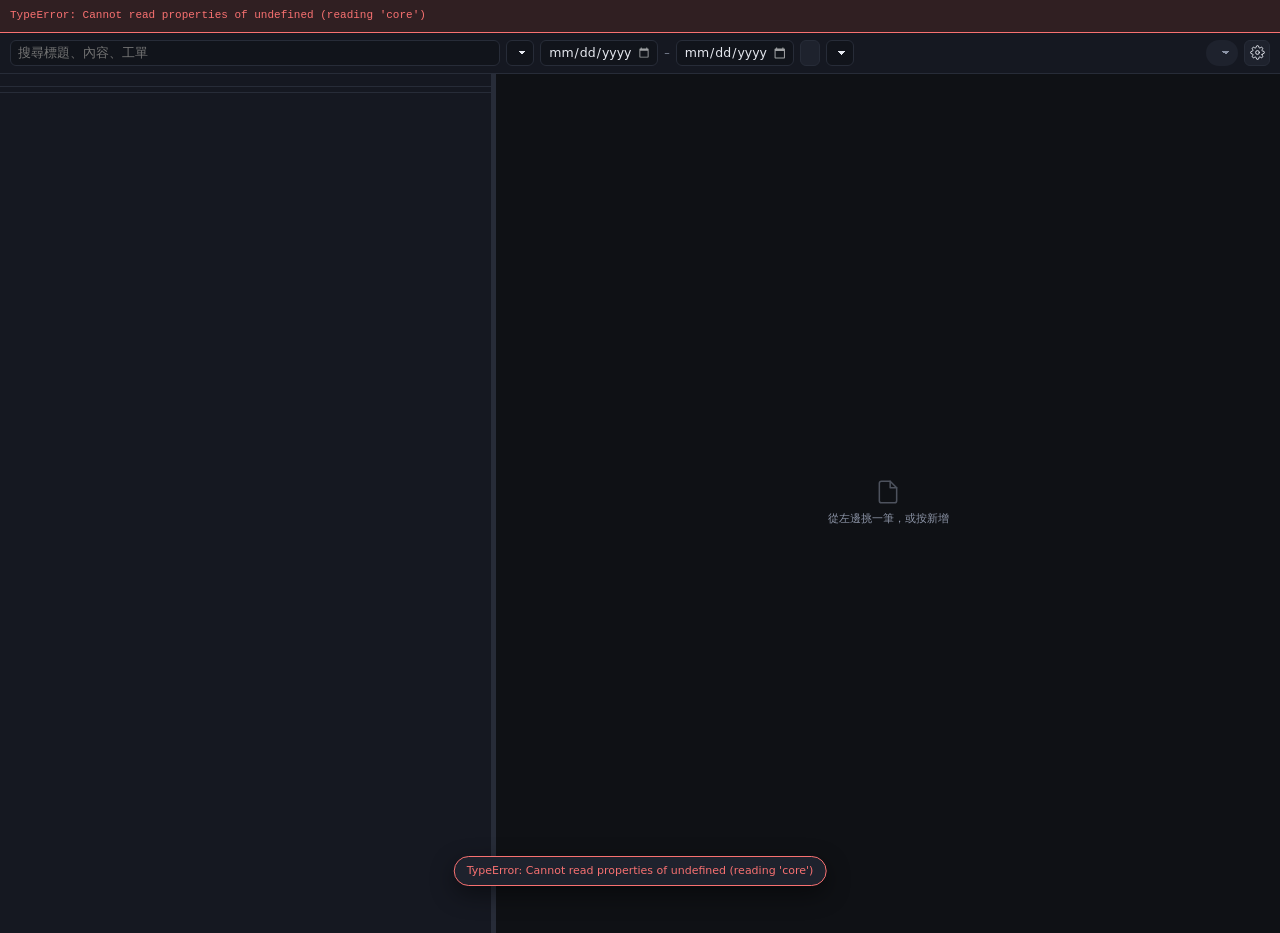
<file: src/index.html>
<!doctype html>
<html lang="zh-TW" data-theme="dark">
  <head>
    <meta charset="utf-8" />
    <meta name="viewport" content="width=device-width, initial-scale=1" />
    <title>WorkLog</title>
    <link rel="stylesheet" href="styles.css" />
  </head>
  <body>
    <div class="app">
      <header class="toolbar">
        <input class="field search" id="keyword" data-i18n-placeholder="search.placeholder" />
        <select class="field compact" id="rangeScope"></select>
        <input type="date" class="field date" id="dateFrom" />
        <span class="sep">–</span>
        <input type="date" class="field date" id="dateTo" />
        <button class="btn" id="statusFilterBtn"></button>
        <select class="field compact" id="userFilter"></select>
        <span class="spacer"></span>
        <span class="badge static" id="rangeShortBadge" hidden></span>
        <select class="badge" id="hoursBadge" data-i18n-title="general.reminder"></select>
        <button class="btn icon" id="settingsBtn" data-i18n-title="btn.settings">
          <svg width="15" height="15" viewBox="0 0 24 24" fill="none" stroke="currentColor" stroke-width="1.6" stroke-linecap="round" stroke-linejoin="round">
            <circle cx="12" cy="12" r="3"></circle>
            <path d="M19.4 15a1.65 1.65 0 0 0 .33 1.82l.06.06a2 2 0 1 1-2.83 2.83l-.06-.06a1.65 1.65 0 0 0-1.82-.33 1.65 1.65 0 0 0-1 1.51V21a2 2 0 1 1-4 0v-.09A1.65 1.65 0 0 0 9 19.4a1.65 1.65 0 0 0-1.82.33l-.06.06a2 2 0 1 1-2.83-2.83l.06-.06a1.65 1.65 0 0 0 .33-1.82 1.65 1.65 0 0 0-1.51-1H3a2 2 0 1 1 0-4h.09A1.65 1.65 0 0 0 4.6 9a1.65 1.65 0 0 0-.33-1.82l-.06-.06a2 2 0 1 1 2.83-2.83l.06.06A1.65 1.65 0 0 0 9 4.6a1.65 1.65 0 0 0 1-1.51V3a2 2 0 1 1 4 0v.09a1.65 1.65 0 0 0 1 1.51 1.65 1.65 0 0 0 1.82-.33l.06-.06a2 2 0 1 1 2.83 2.83l-.06.06A1.65 1.65 0 0 0 19.4 9c.14.36.4.67.75.88H21a2 2 0 1 1 0 4h-.09a1.65 1.65 0 0 0-1.51 1z"></path>
          </svg>
        </button>
      </header>

      <div class="body">
        <section class="list-pane">
          <div class="pane-head"><span id="listCount"></span></div>
          <div class="list-head" id="listHead"></div>
          <div class="list" id="list"></div>
        </section>

        <div class="splitter" id="splitter"></div>

        <section class="detail-pane">
          <div class="empty" id="detailEmpty">
            <svg width="26" height="26" viewBox="0 0 24 24" fill="none" stroke="currentColor" stroke-width="1.4" stroke-linecap="round" stroke-linejoin="round">
              <path d="M14 2H6a2 2 0 0 0-2 2v16a2 2 0 0 0 2 2h12a2 2 0 0 0 2-2V8z"></path>
              <path d="M14 2v6h6"></path>
            </svg>
            <span data-i18n="empty.detail"></span>
          </div>

          <div class="detail-form" id="detailForm" hidden>
            <div class="content-block">
              <label class="label" for="fContent" data-i18n="detail.content"></label>
              <textarea class="input" id="fContent"></textarea>
            </div>

            <div class="section">
              <div class="section-head">
                <span data-i18n="links.related"></span>
                <span class="spacer"></span>
                <button class="btn tiny" id="addLinkBtn" data-i18n="btn.link"></button>
              </div>
              <div class="section-body" id="linksRelated"></div>
            </div>
          </div>
        </section>
      </div>
    </div>

    <dialog id="statusDialog">
      <div class="dialog-head" data-i18n="filter.status"></div>
      <div class="dialog-body checks" id="statusChecks"></div>
      <div class="dialog-foot">
        <button class="btn" id="statusDialogClose" data-i18n="btn.close"></button>
      </div>
    </dialog>

    <dialog id="linkDialog">
      <div class="dialog-head" data-i18n="links.picker"></div>
      <div class="dialog-body">
        <input class="input" id="linkSearch" data-i18n-placeholder="links.search" />
        <div id="linkCandidates"></div>
      </div>
      <div class="dialog-foot">
        <button class="btn" id="linkDialogClose" data-i18n="btn.close"></button>
      </div>
    </dialog>

    <script src="i18n.js"></script>
    <script src="api.js"></script>
    <script src="history.js"></script>
    <script src="app.js"></script>
  </body>
</html>
</file>
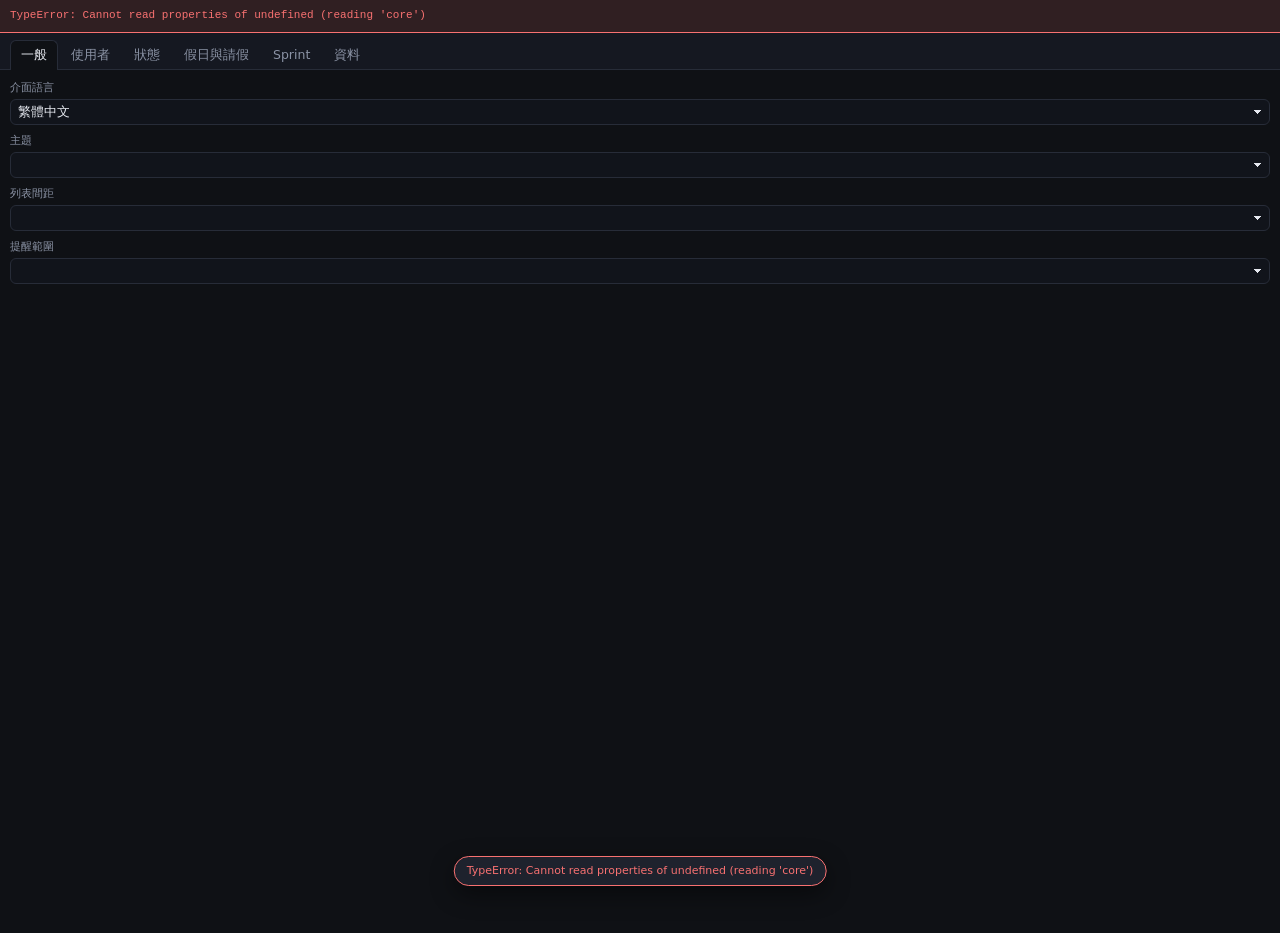
<file: src/settings.html>
<!doctype html>
<html lang="zh-TW" data-theme="dark">
  <head>
    <meta charset="utf-8" />
    <meta name="viewport" content="width=device-width, initial-scale=1" />
    <title>WorkLog</title>
    <link rel="stylesheet" href="styles.css" />
  </head>
  <body>
    <div class="app">
      <nav class="tabs">
        <button class="tab active" data-panel="general" data-i18n="tab.general"></button>
        <button class="tab" data-panel="users" data-i18n="tab.users"></button>
        <button class="tab" data-panel="statuses" data-i18n="tab.statuses"></button>
        <button class="tab" data-panel="calendar" data-i18n="tab.calendar"></button>
        <button class="tab" data-panel="sprint" data-i18n="tab.sprint"></button>
        <button class="tab" data-panel="data" data-i18n="tab.data"></button>
      </nav>

      <section class="panel active" id="panel-general">
        <div>
          <label class="label" for="language" data-i18n="general.language"></label>
          <select class="input" id="language">
            <option value="zh-TW">繁體中文</option>
            <option value="en">English</option>
          </select>
        </div>
        <div>
          <label class="label" for="theme" data-i18n="general.theme"></label>
          <select class="input" id="theme"></select>
        </div>
        <div>
          <label class="label" for="density" data-i18n="general.density"></label>
          <select class="input" id="density"></select>
        </div>
        <div>
          <label class="label" for="reminderRange" data-i18n="general.reminder"></label>
          <select class="input" id="reminderRange"></select>
        </div>
      </section>

      <section class="panel" id="panel-users">
        <div class="table" id="userTable"></div>
        <div class="actions">
          <input class="input" id="newUserName" data-i18n-placeholder="users.name" />
          <input class="input num" type="number" id="newUserHours" step="0.5" min="0" value="8" />
          <button class="btn primary" id="addUser" data-i18n="users.add"></button>
        </div>
      </section>

      <section class="panel" id="panel-statuses">
        <div>
          <label class="label" for="defaultStatus" data-i18n="statuses.default"></label>
          <select class="input" id="defaultStatus"></select>
        </div>
        <div class="table" id="statusTable"></div>
        <div class="actions">
          <input class="input" id="newStatusName" data-i18n-placeholder="statuses.name" />
          <input class="input" type="color" id="newStatusColor" value="#5b8cff" />
          <button class="btn primary" id="addStatus" data-i18n="statuses.add"></button>
        </div>
      </section>

      <section class="panel" id="panel-calendar">
        <div class="section">
          <div class="section-head"><span data-i18n="calendar.holidays"></span></div>
          <div class="section-body">
            <div class="actions">
              <select class="input compact" id="importYear"></select>
              <button class="btn primary" id="importTaiwan" data-i18n="calendar.importTaiwan"></button>
              <span class="hint" id="importHint" data-i18n="calendar.importHint"></span>
            </div>
            <div class="table" id="holidayTable"></div>
            <div class="actions">
              <input class="input" type="date" id="newHolidayDate" />
              <input class="input" id="newHolidayName" data-i18n-placeholder="calendar.name" />
              <label class="check">
                <input type="checkbox" id="newHolidayWorkday" />
                <span data-i18n="calendar.makeUp"></span>
              </label>
              <button class="btn" id="addHoliday" data-i18n="calendar.addHoliday"></button>
            </div>
          </div>
        </div>

        <div class="section">
          <div class="section-head"><span data-i18n="calendar.leaves"></span></div>
          <div class="section-body">
            <div class="table" id="leaveTable"></div>
            <div class="actions">
              <select class="input" id="newLeaveUser"></select>
              <input class="input" type="date" id="newLeaveDate" />
              <input class="input num" type="number" id="newLeaveHours" step="0.5" min="0" />
              <button class="btn" id="addLeave" data-i18n="calendar.addLeave"></button>
            </div>
          </div>
        </div>
      </section>

      <section class="panel" id="panel-sprint">
        <div class="hint" data-i18n="sprint.hint"></div>
        <div>
          <label class="label" for="sprintNumber" data-i18n="sprint.anchorNumber"></label>
          <input class="input num" type="number" id="sprintNumber" />
        </div>
        <div>
          <label class="label" for="sprintStart" data-i18n="sprint.anchorStart"></label>
          <input class="input" type="date" id="sprintStart" />
        </div>
        <div>
          <label class="label" for="sprintLength" data-i18n="sprint.lengthDays"></label>
          <input class="input num" type="number" id="sprintLength" min="1" value="14" />
        </div>
        <div class="actions">
          <button class="btn primary" id="saveSprint" data-i18n="btn.save"></button>
        </div>
      </section>

      <section class="panel" id="panel-data">
        <div class="hint" data-i18n="data.hint"></div>
        <div>
          <label class="label" for="dbPath" data-i18n="data.path"></label>
          <input class="input" id="dbPath" />
        </div>
        <div class="actions">
          <button class="btn primary" id="changeDb" data-i18n="data.change"></button>
          <button class="btn" id="revealDb" data-i18n="data.reveal"></button>
        </div>
      </section>
    </div>

    <dialog id="statusDeleteDialog">
      <div class="dialog-head" data-i18n="statuses.deleteTitle"></div>
      <div class="dialog-body">
        <label class="label" data-i18n="statuses.replacement"></label>
        <select class="input" id="replacementStatus"></select>
      </div>
      <div class="dialog-foot">
        <button class="btn" id="statusDeleteCancel" data-i18n="btn.cancel"></button>
        <button class="btn danger" id="statusDeleteConfirm" data-i18n="btn.delete"></button>
      </div>
    </dialog>

    <script src="i18n.js"></script>
    <script src="api.js"></script>
    <script src="history.js"></script>
    <script src="settings.js"></script>
  </body>
</html>
</file>
<file: src/styles.css>
:root {
  --w-ticket: 56px;
  --w-hours: 40px;
  --w-status: 68px;
  --w-date: 94px;
  --w-user: 68px;
  --row-pad: 2px;
  --cell-h: 20px;
  --radius: 6px;
  --radius-sm: 4px;
  --control-h: 26px;
  --row-h: 30px;
  --fs: 12.5px;
  --fs-sm: 11px;
  --fs-title: 13px;
  --gap: 8px;
  --pad: 10px;
  --ease: 120ms ease;
}

[data-theme='dark'] {
  color-scheme: dark;
  --bg-canvas: #0f1115;
  --bg-surface: #151821;
  --bg-elevated: #1e222d;
  --bg-input: #11141b;
  --border: #272c38;
  --border-strong: #363d4d;
  --text: #e5e8ef;
  --text-dim: #8b93a5;
  --accent: #5b8cff;
  --ok: #4ade80;
  --warn: #f59e0b;
  --danger: #f87171;
  --tint: 30%;
  --shadow: 0 8px 24px rgba(0, 0, 0, 0.45);
}

[data-theme='light'] {
  color-scheme: light;
  --bg-canvas: #f3f4f7;
  --bg-surface: #ffffff;
  --bg-elevated: #eceef3;
  --bg-input: #ffffff;
  --border: #dfe2e8;
  --border-strong: #c7ccd6;
  --text: #1b1e25;
  --text-dim: #6b7280;
  --accent: #2563eb;
  --ok: #16a34a;
  --warn: #d97706;
  --danger: #dc2626;
  --tint: 16%;
  --shadow: 0 8px 24px rgba(15, 23, 42, 0.12);
}

[data-theme='blue'] {
  color-scheme: dark;
  --bg-canvas: #0a1e38;
  --bg-surface: #102a4b;
  --bg-elevated: #17375f;
  --bg-input: #0c2440;
  --border: #1f4570;
  --border-strong: #2d5b8c;
  --text: #e3edfa;
  --text-dim: #8db0d6;
  --accent: #38bdf8;
  --ok: #4ade80;
  --warn: #f5b422;
  --danger: #fb7185;
  --tint: 30%;
  --shadow: 0 8px 24px rgba(2, 12, 27, 0.5);
}

* {
  box-sizing: border-box;
}

html,
body {
  height: 100%;
  margin: 0;
}

body {
  background: var(--bg-canvas);
  color: var(--text);
  font-family: 'Segoe UI Variable Text', 'Segoe UI', Inter, system-ui, 'Microsoft JhengHei',
    sans-serif;
  font-size: var(--fs);
  line-height: 1.45;
  overflow: hidden;
  -webkit-font-smoothing: antialiased;
}

button,
input,
select,
textarea {
  font: inherit;
  color: inherit;
}

select {
  appearance: none;
  -webkit-appearance: none;
}

select option {
  background: var(--bg-surface);
  color: var(--text);
}

select option:checked {
  background: var(--accent);
  color: #fff;
}

:focus {
  outline: none;
}

:focus-visible {
  outline: 2px solid color-mix(in srgb, var(--accent) 45%, transparent);
  outline-offset: 1px;
}

::-webkit-scrollbar {
  width: 8px;
  height: 8px;
}

::-webkit-scrollbar-thumb {
  background: var(--border-strong);
  border-radius: 99px;
}

::-webkit-scrollbar-track {
  background: transparent;
}

.num {
  font-variant-numeric: tabular-nums;
}

.app {
  display: grid;
  grid-template-rows: auto 1fr;
  height: 100vh;
}

.toolbar {
  display: flex;
  align-items: center;
  gap: 6px;
  padding: 7px var(--pad);
  background: var(--bg-surface);
  border-bottom: 1px solid var(--border);
  flex-wrap: wrap;
}

.field {
  height: var(--control-h);
  padding: 0 7px;
  background: var(--bg-input);
  border: 1px solid var(--border);
  border-radius: var(--radius);
  transition: border-color var(--ease), background var(--ease);
}

.field:hover {
  border-color: var(--border-strong);
}

.field:focus-visible {
  border-color: var(--accent);
}

.search {
  flex: 1 1 150px;
  min-width: 110px;
}

.field.date {
  width: 118px;
}

.field.compact {
  max-width: 116px;
}

select.field,
select.input {
  padding-right: 19px;
  cursor: pointer;
  background-image: linear-gradient(45deg, transparent 50%, currentColor 50%),
    linear-gradient(135deg, currentColor 50%, transparent 50%);
  background-position: calc(100% - 11px) center, calc(100% - 7px) center;
  background-size: 4px 4px, 4px 4px;
  background-repeat: no-repeat;
}

select.field {
  background-color: var(--bg-input);
}

select.field:hover,
select.input:hover {
  border-color: var(--border-strong);
}

.sep {
  color: var(--text-dim);
  font-size: var(--fs-sm);
}

.btn {
  display: inline-flex;
  align-items: center;
  justify-content: center;
  gap: 5px;
  height: var(--control-h);
  padding: 0 9px;
  background: var(--bg-elevated);
  border: 1px solid var(--border);
  border-radius: var(--radius);
  cursor: pointer;
  white-space: nowrap;
  transition: background var(--ease), border-color var(--ease);
}

.btn:hover {
  border-color: var(--border-strong);
  background: color-mix(in srgb, var(--bg-elevated) 70%, var(--accent) 8%);
}

.btn.primary {
  background: var(--accent);
  border-color: var(--accent);
  color: #fff;
}

.btn.primary:hover {
  background: color-mix(in srgb, var(--accent) 88%, #000);
}

.btn.ghost {
  background: transparent;
}

.btn.icon {
  width: var(--control-h);
  padding: 0;
}

.btn.danger:hover {
  border-color: var(--danger);
  color: var(--danger);
}

.btn.tiny {
  height: 20px;
  padding: 0 6px;
  font-size: var(--fs-sm);
}

.badge {
  appearance: none;
  -webkit-appearance: none;
  display: inline-flex;
  align-items: center;
  height: var(--control-h);
  padding: 0 20px 0 10px;
  border: 1px solid transparent;
  cursor: pointer;
  max-width: 200px;
  border-radius: 99px;
  font-size: var(--fs-sm);
  font-variant-numeric: tabular-nums;
  white-space: nowrap;
  background-color: var(--badge-bg, var(--bg-elevated));
  background-image: linear-gradient(45deg, transparent 50%, currentColor 50%),
    linear-gradient(135deg, currentColor 50%, transparent 50%);
  background-position: calc(100% - 11px) center, calc(100% - 7px) center;
  background-size: 4px 4px, 4px 4px;
  background-repeat: no-repeat;
  color: var(--text-dim);
}

.badge.static {
  padding: 0 10px;
  cursor: default;
  background-image: none;
}

.badge.static[hidden] {
  display: none;
}

.badge option {
  background: var(--bg-surface);
  color: var(--text);
}

.badge.short {
  --badge-bg: color-mix(in srgb, var(--warn) var(--tint), var(--bg-canvas));
  border-color: color-mix(in srgb, var(--warn) 45%, transparent);
  color: var(--warn);
}

.badge.exact {
  --badge-bg: color-mix(in srgb, var(--ok) var(--tint), var(--bg-canvas));
  border-color: color-mix(in srgb, var(--ok) 45%, transparent);
  color: var(--ok);
}

.badge.over {
  --badge-bg: color-mix(in srgb, var(--accent) var(--tint), var(--bg-canvas));
  border-color: color-mix(in srgb, var(--accent) 45%, transparent);
  color: var(--accent);
}

.spacer {
  flex: 1 1 auto;
}

.body {
  display: grid;
  grid-template-columns: var(--list-w, 492px) 4px 1fr;
  min-height: 0;
}

.splitter {
  cursor: col-resize;
  background: var(--border);
  transition: background var(--ease);
}

.splitter:hover,
.splitter.dragging {
  background: var(--accent);
}

.list-pane {
  display: flex;
  flex-direction: column;
  min-height: 0;
  background: var(--bg-surface);
  border-right: 1px solid var(--border);
}

.pane-head {
  display: flex;
  align-items: center;
  gap: 6px;
  padding: 6px var(--pad);
  border-bottom: 1px solid var(--border);
  color: var(--text-dim);
  font-size: var(--fs-sm);
}

.list {
  flex: 1;
  overflow-y: auto;
  min-height: 0;
}

.row {
  position: relative;
  display: flex;
  align-items: center;
  gap: 4px;
  padding: var(--row-pad) 6px var(--row-pad) 10px;
  border-bottom: 1px solid color-mix(in srgb, var(--border) 60%, transparent);
  cursor: pointer;
  transition: background var(--ease);
}

.row:hover {
  background: var(--bg-elevated);
}

.row.selected {
  background: var(--bg-elevated);
}

.row.selected::before {
  content: '';
  position: absolute;
  left: 0;
  top: 0;
  bottom: 0;
  width: 2px;
  background: var(--accent);
}

.row.editing {
  cursor: default;
}

.c-ticket,
.c-title,
.c-hours,
.c-status,
.c-date,
.c-user {
  height: var(--cell-h);
  line-height: var(--cell-h);
  padding: 0 3px;
  overflow: hidden;
  text-overflow: ellipsis;
  white-space: nowrap;
}

.c-ticket {
  width: var(--w-ticket);
  flex: none;
  color: var(--accent);
  font-variant-numeric: tabular-nums;
}

.c-title {
  flex: 1;
  min-width: 52px;
}

.c-hours {
  width: var(--w-hours);
  flex: none;
  font-size: var(--fs-sm);
  font-variant-numeric: tabular-nums;
  color: var(--text-dim);
}

.c-status {
  width: var(--w-status);
  flex: none;
  font-size: var(--fs-sm);
  color: var(--text-dim);
}

.c-date {
  width: var(--w-date);
  flex: none;
  font-size: var(--fs-sm);
  font-variant-numeric: tabular-nums;
  color: var(--text-dim);
}

.c-user {
  width: var(--w-user);
  flex: none;
  font-size: var(--fs-sm);
  color: var(--text-dim);
}

select.c-status {
  appearance: none;
  -webkit-appearance: none;
  background: transparent;
  border: 1px solid transparent;
  border-radius: 3px;
  cursor: pointer;
}

select.c-status:hover {
  background: var(--bg-input);
  border-color: var(--border);
}

.c-remove,
.c-remove-spacer {
  width: 18px;
  height: 18px;
  flex: none;
}

.c-remove {
  padding: 0;
  background: transparent;
  border: 1px solid transparent;
  border-radius: 3px;
  color: var(--text-dim);
  cursor: pointer;
  line-height: 1;
}

.c-remove:hover {
  border-color: var(--danger);
  color: var(--danger);
}

.edit-cell {
  appearance: none;
  -webkit-appearance: none;
  font: inherit;
  color: inherit;
  background: transparent;
  border: 1px solid transparent;
  border-radius: 3px;
  min-width: 0;
  transition: background var(--ease), border-color var(--ease);
}

.edit-cell:hover {
  background: var(--bg-input);
  border-color: var(--border);
}

.edit-cell:focus-visible {
  background: var(--bg-input);
  border-color: var(--accent);
  outline: none;
}

input.edit-cell.c-hours,
input.edit-cell.c-date,
select.edit-cell.c-status,
select.edit-cell.c-user {
  font-size: var(--fs-sm);
}

.dot {
  width: 7px;
  height: 7px;
  border-radius: 99px;
  flex: none;
}

.dot-spacer {
  width: 7px;
  flex: none;
}

.detail-pane {
  display: flex;
  flex-direction: column;
  min-height: 0;
  overflow-y: auto;
  padding: var(--pad);
  gap: var(--gap);
}

.grid-2 {
  display: grid;
  grid-template-columns: 1fr 1fr;
  gap: 6px var(--gap);
}

.label {
  display: block;
  margin-bottom: 3px;
  color: var(--text-dim);
  font-size: var(--fs-sm);
}

.input {
  width: 100%;
  height: var(--control-h);
  padding: 0 7px;
  background: var(--bg-input);
  border: 1px solid var(--border);
  border-radius: var(--radius);
  transition: border-color var(--ease);
}

.input:hover {
  border-color: var(--border-strong);
}

.input:focus-visible {
  border-color: var(--accent);
}

.content-block {
  display: flex;
  flex-direction: column;
  flex: 1;
  min-height: 120px;
}

.content-block textarea.input {
  flex: 1;
  height: auto;
}

textarea.input {
  height: 66px;
  padding: 5px 7px;
  resize: vertical;
  line-height: 1.5;
}

.section {
  border: 1px solid var(--border);
  border-radius: var(--radius);
  background: var(--bg-surface);
}

.section-head {
  display: flex;
  align-items: center;
  gap: 6px;
  padding: 5px 8px;
  border-bottom: 1px solid var(--border);
  color: var(--text-dim);
  font-size: var(--fs-sm);
}

.section-body {
  padding: 6px 8px;
  display: flex;
  flex-direction: column;
  gap: 4px;
}

.link-row {
  display: flex;
  align-items: center;
  gap: 6px;
  padding: 3px 5px;
  border-radius: var(--radius-sm);
  cursor: pointer;
  transition: background var(--ease);
}

.link-row:hover {
  background: var(--bg-elevated);
}

.link-ticket {
  color: var(--accent);
  font-variant-numeric: tabular-nums;
  white-space: nowrap;
}

.link-title {
  flex: 1;
  overflow: hidden;
  text-overflow: ellipsis;
  white-space: nowrap;
}

.link-meta {
  color: var(--text-dim);
  font-size: var(--fs-sm);
  font-variant-numeric: tabular-nums;
}

.empty {
  display: flex;
  flex-direction: column;
  align-items: center;
  justify-content: center;
  gap: 6px;
  height: 100%;
  min-height: 120px;
  color: var(--text-dim);
  font-size: var(--fs-sm);
  text-align: center;
  padding: 16px;
}

.empty.list-empty {
  height: auto;
}

.empty svg {
  opacity: 0.5;
}

.hint {
  color: var(--text-dim);
  font-size: var(--fs-sm);
}

.actions {
  display: flex;
  align-items: center;
  gap: 6px;
}

dialog {
  padding: 0;
  border: 1px solid var(--border);
  border-radius: var(--radius);
  background: var(--bg-surface);
  color: var(--text);
  box-shadow: var(--shadow);
  max-width: min(420px, 90vw);
  width: 340px;
}

dialog::backdrop {
  background: rgba(0, 0, 0, 0.35);
}

.dialog-head {
  padding: 8px 10px;
  border-bottom: 1px solid var(--border);
  font-size: var(--fs-title);
}

.dialog-body {
  padding: 10px;
  display: flex;
  flex-direction: column;
  gap: 6px;
  max-height: 50vh;
  overflow-y: auto;
}

.dialog-foot {
  display: flex;
  justify-content: flex-end;
  gap: 6px;
  padding: 8px 10px;
  border-top: 1px solid var(--border);
}

.tabs {
  display: flex;
  gap: 2px;
  padding: 7px var(--pad) 0;
  background: var(--bg-surface);
  border-bottom: 1px solid var(--border);
}

.tab {
  padding: 5px 10px;
  border: 1px solid transparent;
  border-bottom: none;
  border-radius: var(--radius) var(--radius) 0 0;
  background: transparent;
  color: var(--text-dim);
  cursor: pointer;
  transition: color var(--ease), background var(--ease);
}

.tab:hover {
  color: var(--text);
}

.tab.active {
  background: var(--bg-canvas);
  border-color: var(--border);
  color: var(--text);
  margin-bottom: -1px;
  padding-bottom: 6px;
}

.panel {
  display: none;
  flex-direction: column;
  gap: var(--gap);
  padding: var(--pad);
  overflow-y: auto;
}

.panel.active {
  display: flex;
}

.table {
  display: flex;
  flex-direction: column;
  border: 1px solid var(--border);
  border-radius: var(--radius);
  overflow: hidden;
}

.table-row {
  display: grid;
  align-items: center;
  gap: 6px;
  padding: 4px 8px;
  border-bottom: 1px solid color-mix(in srgb, var(--border) 60%, transparent);
  background: var(--bg-surface);
}

.table-row:last-child {
  border-bottom: none;
}

.table-row.head {
  background: var(--bg-elevated);
  color: var(--text-dim);
  font-size: var(--fs-sm);
}

.toast {
  position: fixed;
  left: 50%;
  bottom: 14px;
  transform: translateX(-50%);
  padding: 6px 12px;
  border-radius: 99px;
  background: var(--bg-elevated);
  border: 1px solid var(--border);
  box-shadow: var(--shadow);
  font-size: var(--fs-sm);
  opacity: 0;
  pointer-events: none;
  transition: opacity var(--ease);
  z-index: 50;
}

.toast.show {
  opacity: 1;
}

.toast.error {
  border-color: var(--danger);
  color: var(--danger);
}

[hidden] {
  display: none !important;
}

.detail-form {
  display: flex;
  flex-direction: column;
  gap: var(--gap);
}

.checks {
  display: flex;
  flex-direction: column;
  gap: 2px;
}

.check {
  display: flex;
  align-items: center;
  gap: 7px;
  padding: 4px 6px;
  border-radius: var(--radius-sm);
  cursor: pointer;
}

.check:hover {
  background: var(--bg-elevated);
}

.fatal {
  margin: 0;
  padding: 8px 10px;
  background: color-mix(in srgb, var(--danger) 14%, transparent);
  border-bottom: 1px solid var(--danger);
  color: var(--danger);
  font-family: Consolas, monospace;
  font-size: var(--fs-sm);
  white-space: pre-wrap;
  word-break: break-all;
}

input[type='date']::-webkit-calendar-picker-indicator,
input[type='time']::-webkit-calendar-picker-indicator {
  opacity: 0.6;
  cursor: pointer;
  padding: 0;
  margin-left: 2px;
  transition: opacity var(--ease);
}

input[type='date']::-webkit-calendar-picker-indicator:hover,
input[type='time']::-webkit-calendar-picker-indicator:hover {
  opacity: 1;
}

input[type='number']::-webkit-inner-spin-button {
  opacity: 0.5;
}

input[type='color'] {
  padding: 2px;
  cursor: pointer;
}

input[type='color']::-webkit-color-swatch {
  border: none;
  border-radius: 3px;
}

input[type='color']::-webkit-color-swatch-wrapper {
  padding: 0;
}

.row.editing {
  background: var(--bg-elevated);
  cursor: default;
}

.edit-cell {
  appearance: none;
  -webkit-appearance: none;
  font: inherit;
  color: inherit;
  background: transparent;
  border: 1px solid transparent;
  border-radius: 3px;
  min-width: 0;
  transition: background var(--ease), border-color var(--ease);
}

.edit-cell:hover {
  background: var(--bg-input);
  border-color: var(--border);
}

.edit-cell:focus-visible {
  background: var(--bg-input);
  border-color: var(--accent);
  outline: none;
}

select.edit-cell {
  cursor: pointer;
}


.add-row {
  display: flex;
  justify-content: center;
  padding: 6px var(--pad) 10px;
}

.add-box {
  width: 30px;
  height: 30px;
  padding: 0;
  background: transparent;
  border: 1px dashed var(--border-strong);
  border-radius: var(--radius);
  color: var(--text-dim);
  font-size: 15px;
  line-height: 1;
  cursor: pointer;
  transition: border-color var(--ease), color var(--ease), background var(--ease);
}

.add-box:hover {
  border-style: solid;
  border-color: var(--accent);
  color: var(--accent);
  background: var(--bg-elevated);
}


.list-head {
  display: flex;
  align-items: center;
  gap: 4px;
  padding: 2px 6px 3px 10px;
  border-bottom: 1px solid var(--border);
  background: var(--bg-surface);
  overflow-x: auto;
  scrollbar-width: none;
}

.list-head::-webkit-scrollbar {
  height: 0;
}

.sort-cell {
  position: relative;
  display: flex;
  align-items: center;
  gap: 2px;
  height: 18px;
  padding: 0 3px;
  flex: none;
  background: transparent;
  border: 1px solid transparent;
  border-radius: 3px;
  color: var(--text-dim);
  font-size: var(--fs-sm);
  white-space: nowrap;
  cursor: pointer;
  transition: color var(--ease), background var(--ease);
}

.sort-cell:hover {
  background: var(--bg-elevated);
  color: var(--text);
}

.sort-cell.active {
  color: var(--accent);
}

.sort-arrow {
  font-size: 8px;
  line-height: 1;
}

.sort-arrow:empty {
  display: none;
}

.sort-cell .sort-label {
  overflow: hidden;
  text-overflow: ellipsis;
}

.sort-cell.c-ticket {
  width: var(--w-ticket);
}

.sort-cell.c-title {
  flex: 1;
  min-width: 52px;
}

.sort-cell.c-hours {
  width: var(--w-hours);
}

.sort-cell.c-status {
  width: var(--w-status);
}

.sort-cell.c-date {
  width: var(--w-date);
}

.sort-cell.c-user {
  width: var(--w-user);
}


[data-density='compact'] {
  --row-pad: 0px;
  --cell-h: 18px;
}

[data-density='cozy'] {
  --row-pad: 2px;
  --cell-h: 20px;
}

[data-density='comfortable'] {
  --row-pad: 5px;
  --cell-h: 26px;
}

.col-resize {
  position: absolute;
  top: 2px;
  bottom: 2px;
  right: -3px;
  width: 5px;
  z-index: 1;
  cursor: col-resize;
  border-radius: 2px;
  transition: background var(--ease);
}

.col-resize:hover,
.col-resize.dragging {
  background: var(--accent);
}
</file>
